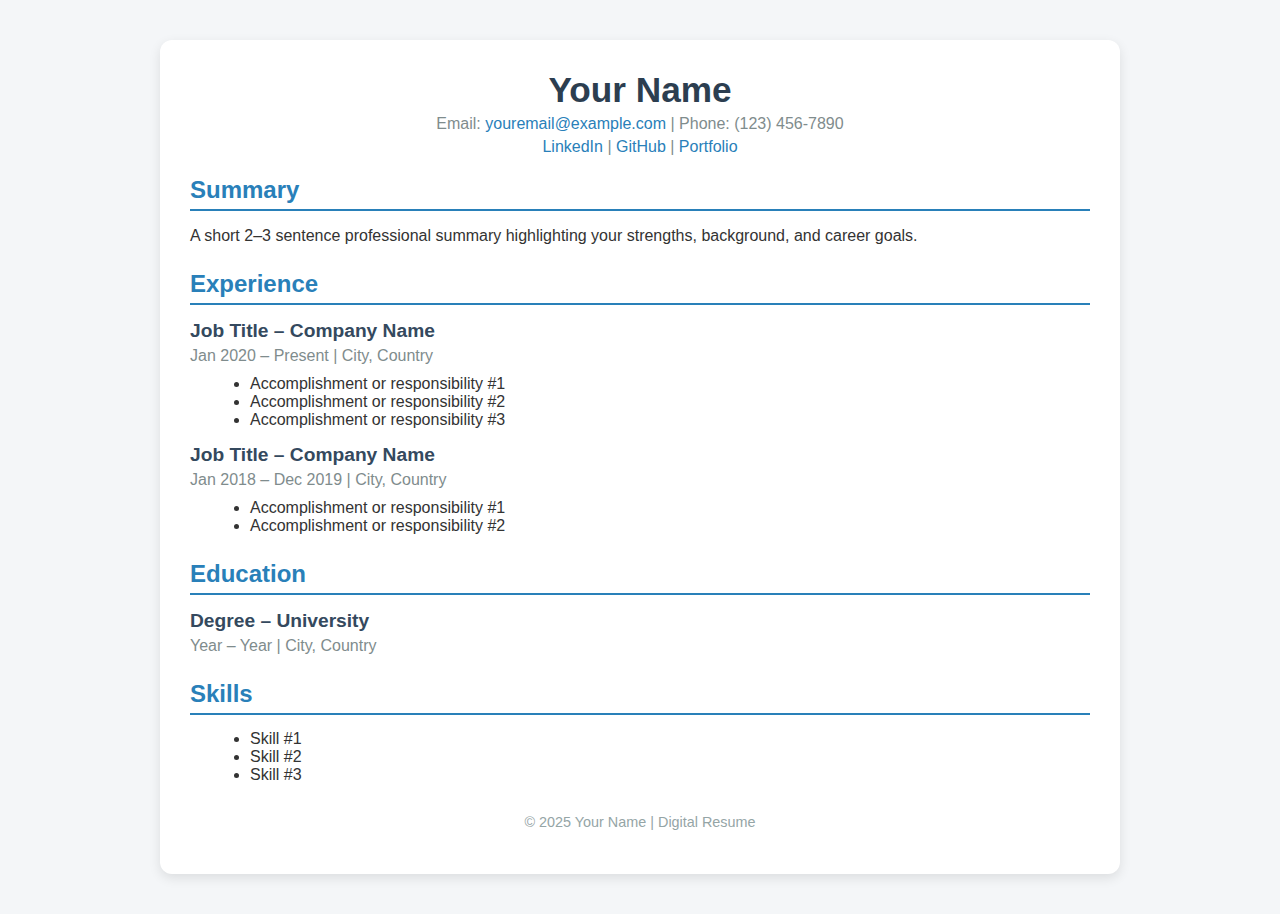
<file: styles/resume.html>
<!DOCTYPE html>
<html lang="en">
<head>
  <meta charset="UTF-8" />
  <meta name="viewport" content="width=device-width, initial-scale=1.0" />
  <title>Digital Resume - Your Name</title>
  <style>
    body {
      font-family: Arial, sans-serif;
      margin: 0;
      background: #f4f6f8;
      color: #333;
    }

    .container {
      max-width: 900px;
      margin: 40px auto;
      background: #fff;
      padding: 30px;
      border-radius: 12px;
      box-shadow: 0 4px 12px rgba(0,0,0,0.1);
    }

    header {
      text-align: center;
      margin-bottom: 20px;
    }

    header h1 {
      margin: 0;
      font-size: 2.2rem;
      color: #2c3e50;
    }

    header p {
      margin: 5px 0;
      font-size: 1rem;
      color: #7f8c8d;
    }

    section {
      margin-bottom: 25px;
    }

    h2 {
      font-size: 1.5rem;
      color: #2980b9;
      border-bottom: 2px solid #2980b9;
      padding-bottom: 5px;
      margin-bottom: 15px;
    }

    .job, .edu {
      margin-bottom: 15px;
    }

    .job h3, .edu h3 {
      margin: 0;
      font-size: 1.2rem;
      color: #34495e;
    }

    .job p, .edu p {
      margin: 5px 0;
      color: #7f8c8d;
    }

    ul {
      margin: 10px 0 0 20px;
    }

    footer {
      text-align: center;
      margin-top: 30px;
      font-size: 0.9rem;
      color: #95a5a6;
    }

    a {
      color: #2980b9;
      text-decoration: none;
    }

    a:hover {
      text-decoration: underline;
    }
  </style>
</head>
<body>
  <div class="container">
    <header>
      <h1>Your Name</h1>
      <p>Email: <a href="mailto:youremail@example.com">youremail@example.com</a> | Phone: (123) 456-7890</p>
      <p><a href="#">LinkedIn</a> | <a href="#">GitHub</a> | <a href="#">Portfolio</a></p>
    </header>

    <section>
      <h2>Summary</h2>
      <p>A short 2–3 sentence professional summary highlighting your strengths, background, and career goals.</p>
    </section>

    <section>
      <h2>Experience</h2>
      <div class="job">
        <h3>Job Title – Company Name</h3>
        <p>Jan 2020 – Present | City, Country</p>
        <ul>
          <li>Accomplishment or responsibility #1</li>
          <li>Accomplishment or responsibility #2</li>
          <li>Accomplishment or responsibility #3</li>
        </ul>
      </div>

      <div class="job">
        <h3>Job Title – Company Name</h3>
        <p>Jan 2018 – Dec 2019 | City, Country</p>
        <ul>
          <li>Accomplishment or responsibility #1</li>
          <li>Accomplishment or responsibility #2</li>
        </ul>
      </div>
    </section>

    <section>
      <h2>Education</h2>
      <div class="edu">
        <h3>Degree – University</h3>
        <p>Year – Year | City, Country</p>
      </div>
    </section>

    <section>
      <h2>Skills</h2>
      <ul>
        <li>Skill #1</li>
        <li>Skill #2</li>
        <li>Skill #3</li>
      </ul>
    </section>

    <footer>
      <p>© 2025 Your Name | Digital Resume</p>
    </footer>
  </div>
</body>
</html>
</file>
